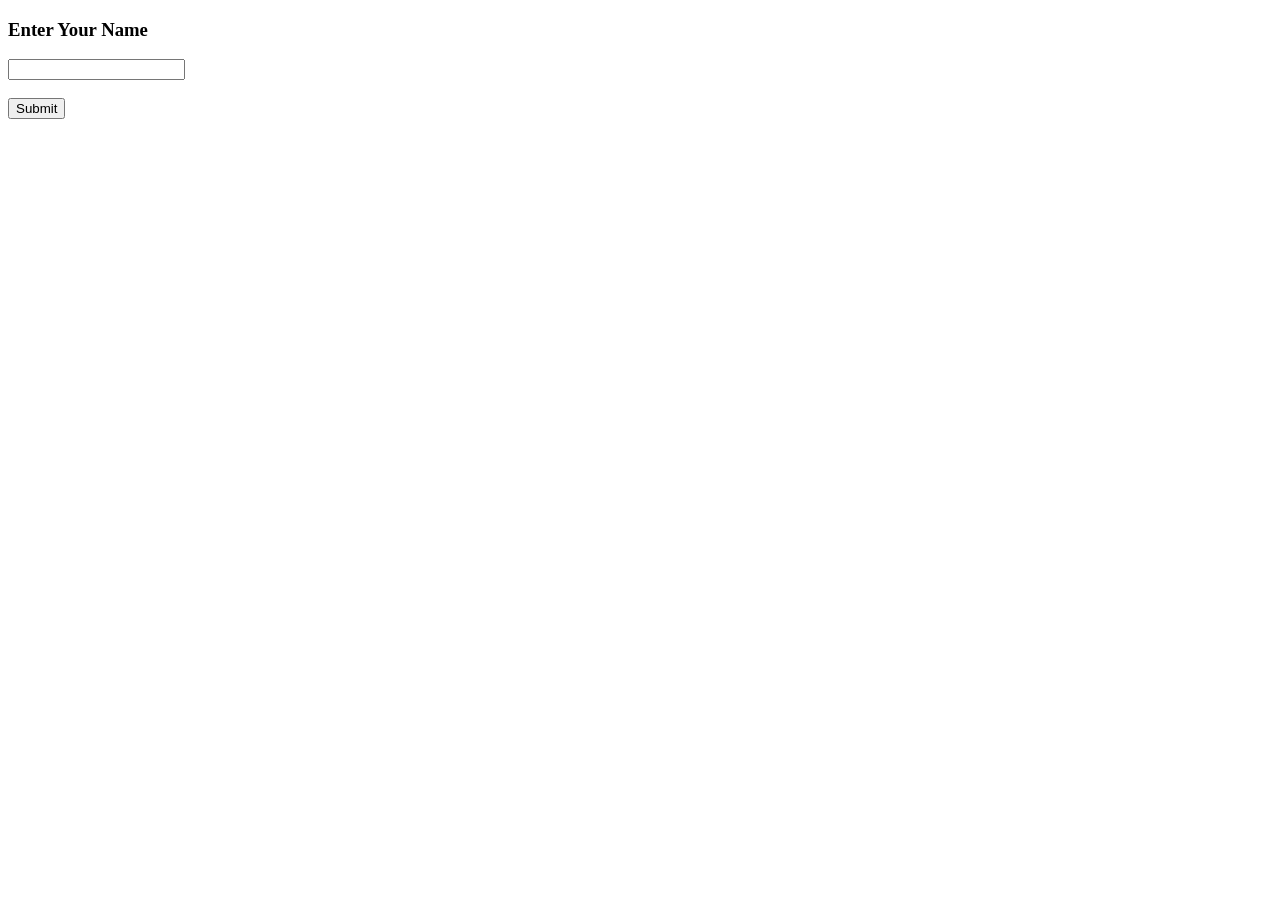
<file: templates/login.html>
<!DOCTYPE html>
<html>
<body>
    <h3>Enter Your Name</h3>
    <form method="post">
        <input type="text" name="username" required>
        <br><br>
        <input type="submit" value="Submit">
    </form>
</body>
</html>
</file>
